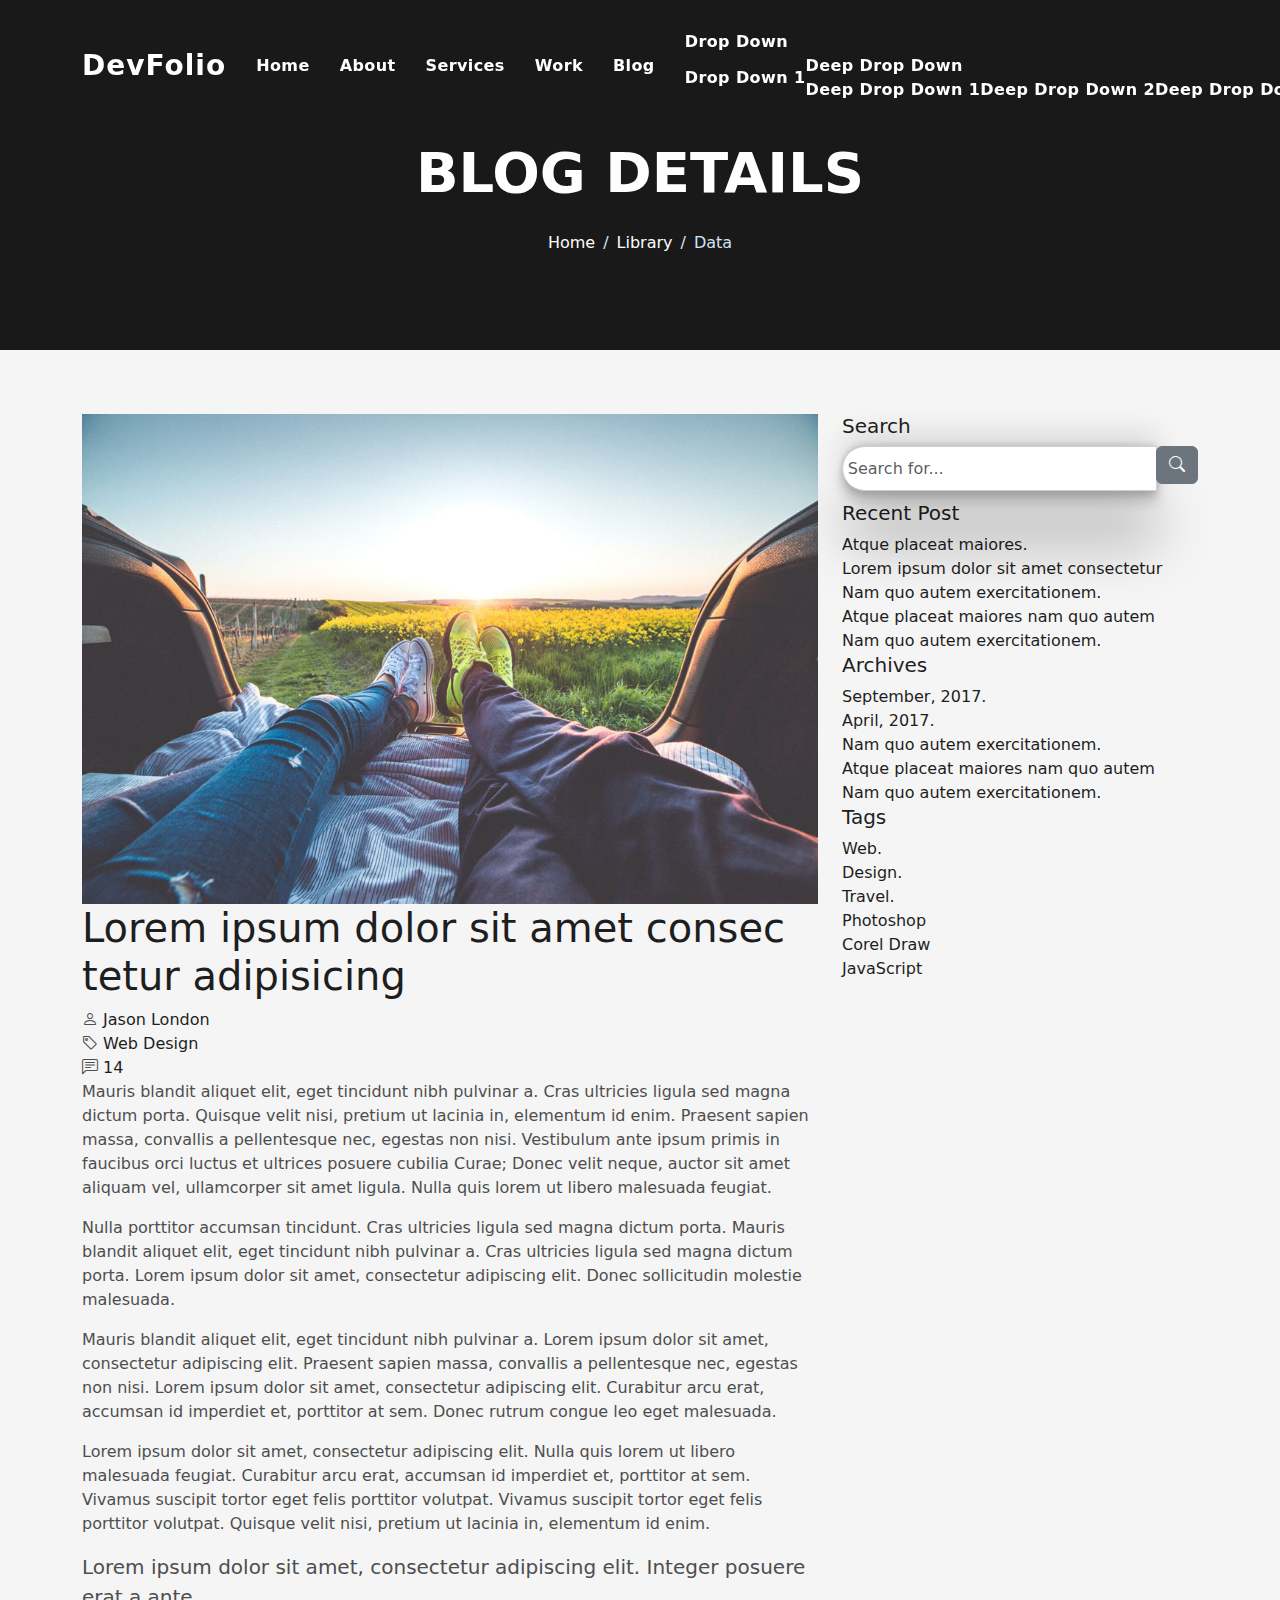
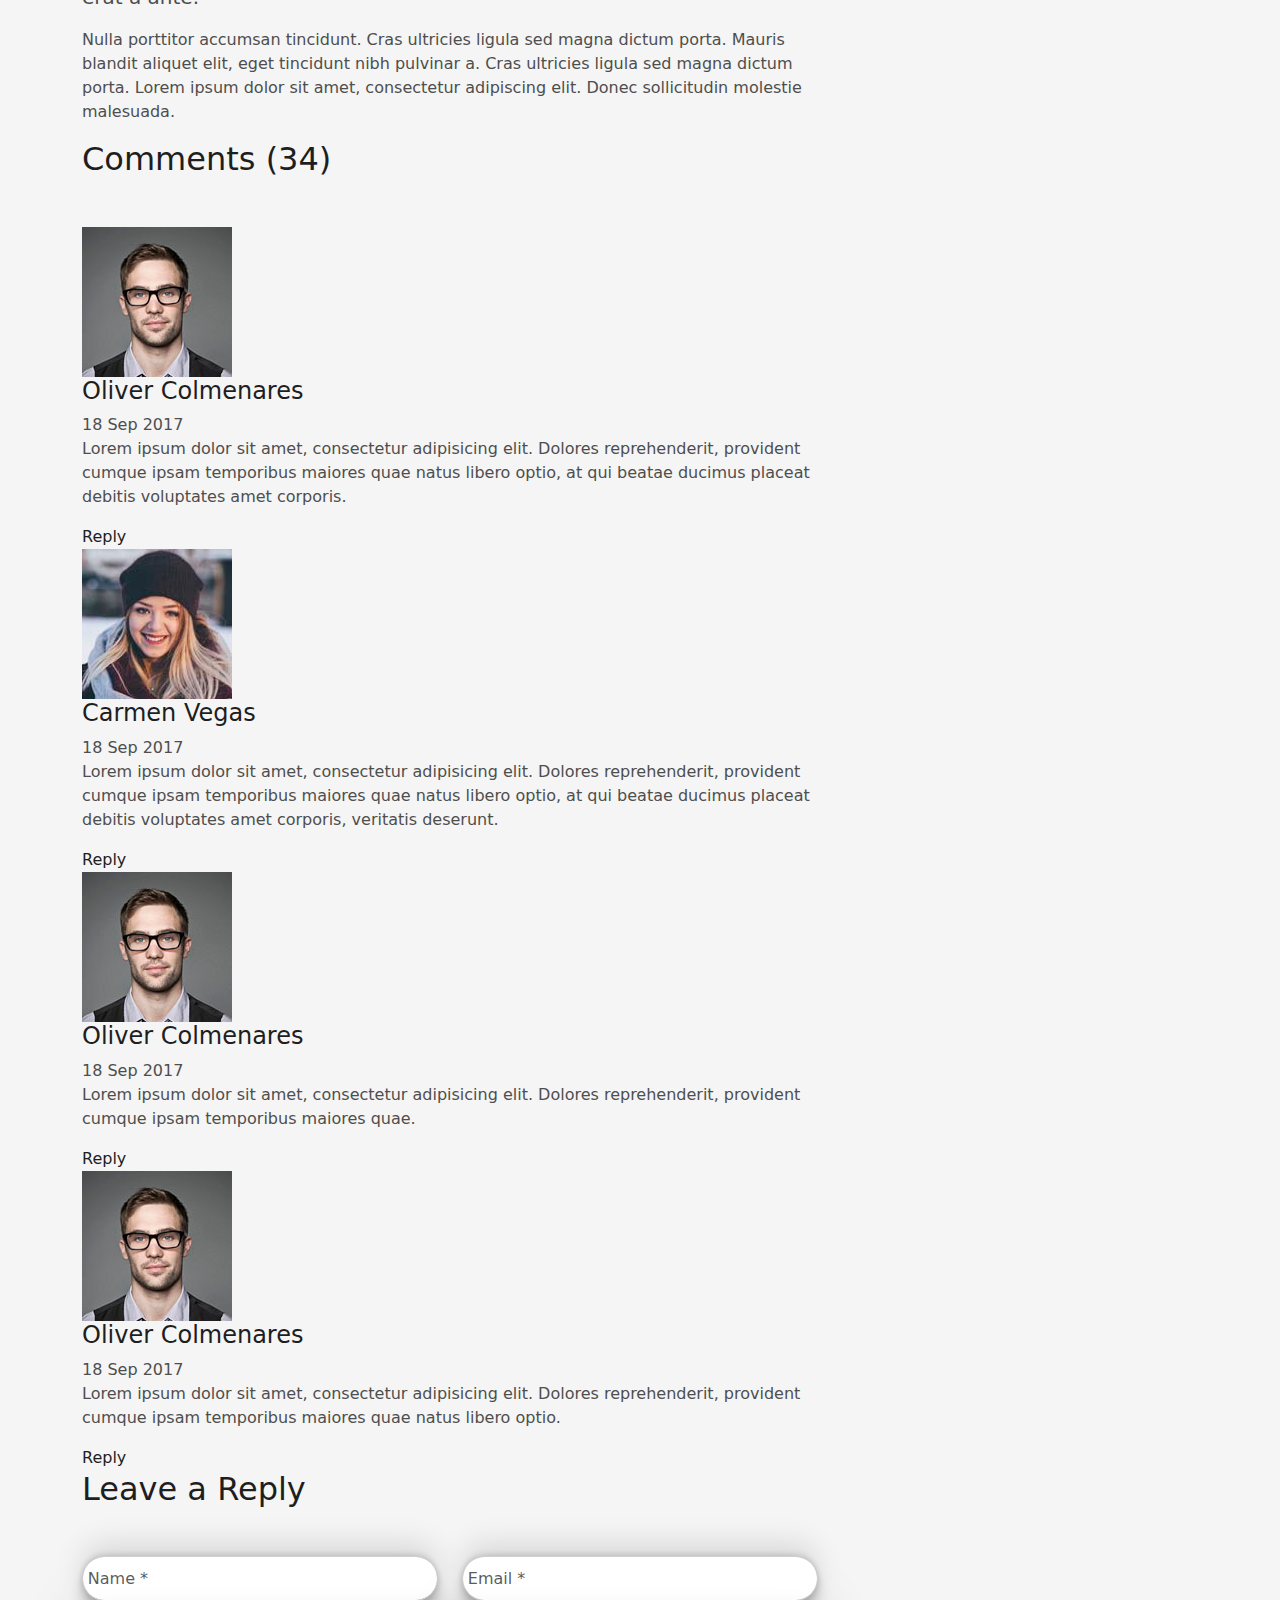
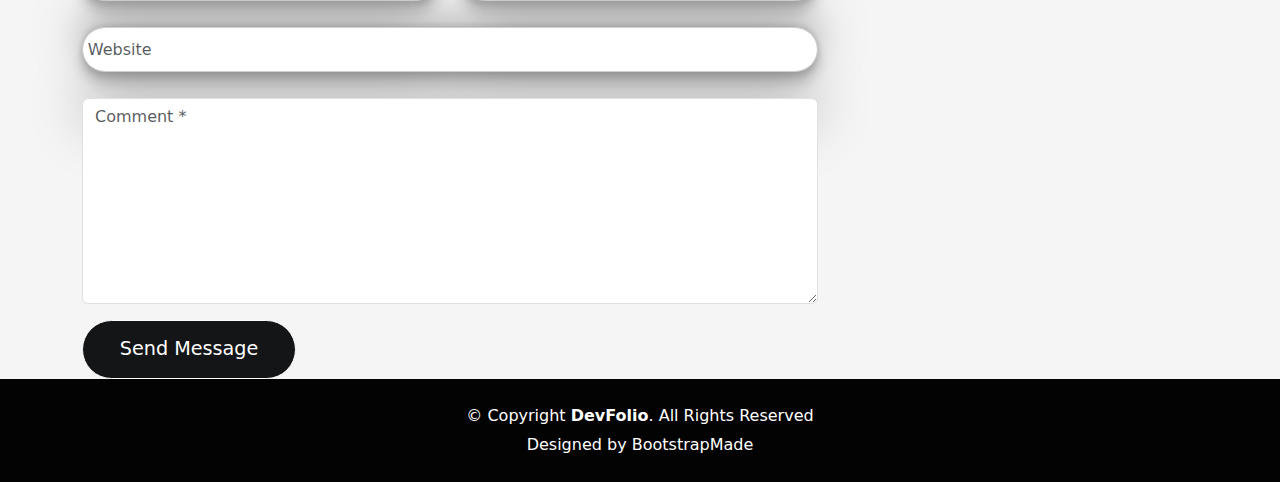
<file: blog-single.html>
<!DOCTYPE html>
<html lang="en">

<head>
  <meta charset="utf-8">
  <meta content="width=device-width, initial-scale=1.0" name="viewport">

  <title>DevFolio Bootstrap Portfolio Template - Blog Single</title>
  <meta content="" name="description">
  <meta content="" name="keywords">

  <!-- Favicons -->
  <link href="assets/img/favicon.png" rel="icon">
  <link href="assets/img/apple-touch-icon.png" rel="apple-touch-icon">

  <!-- Vendor CSS Files -->
  <link href="assets/vendor/bootstrap/css/bootstrap.min.css" rel="stylesheet">
  <link href="assets/vendor/bootstrap-icons/bootstrap-icons.css" rel="stylesheet">
  <link href="assets/vendor/glightbox/css/glightbox.min.css" rel="stylesheet">
  <link href="assets/vendor/swiper/swiper-bundle.min.css" rel="stylesheet">

  <!-- Template Main CSS File -->
  <link href="assets/css/style.css" rel="stylesheet">

  <!-- =======================================================
  * Template Name: DevFolio
  * Updated: Jan 29 2024 with Bootstrap v5.3.2
  * Template URL: https://bootstrapmade.com/devfolio-bootstrap-portfolio-html-template/
  * Author: BootstrapMade.com
  * License: https://bootstrapmade.com/license/
  ======================================================== -->
</head>

<body>

  <!-- ======= Header ======= -->
  <header id="header" class="fixed-top">
    <div class="container d-flex align-items-center justify-content-between">

      <h1 class="logo"><a href="index.html">DevFolio</a></h1>
      <!-- Uncomment below if you prefer to use an image logo -->
      <!-- <a href="index.html" class="logo"><img src="assets/img/logo.png" alt="" class="img-fluid"></a>-->

      <nav id="navbar" class="navbar">
        <ul>
          <li><a class="nav-link scrollto " href="#hero">Home</a></li>
          <li><a class="nav-link scrollto" href="#about">About</a></li>
          <li><a class="nav-link scrollto" href="#services">Services</a></li>
          <li><a class="nav-link scrollto " href="#work">Work</a></li>
          <li><a class="nav-link scrollto " href="#blog">Blog</a></li>
          <li class="dropdown"><a href="#"><span>Drop Down</span> <i class="bi bi-chevron-down"></i></a>
            <ul>
              <li><a href="#">Drop Down 1</a></li>
              <li class="dropdown"><a href="#"><span>Deep Drop Down</span> <i class="bi bi-chevron-right"></i></a>
                <ul>
                  <li><a href="#">Deep Drop Down 1</a></li>
                  <li><a href="#">Deep Drop Down 2</a></li>
                  <li><a href="#">Deep Drop Down 3</a></li>
                  <li><a href="#">Deep Drop Down 4</a></li>
                  <li><a href="#">Deep Drop Down 5</a></li>
                </ul>
              </li>
              <li><a href="#">Drop Down 2</a></li>
              <li><a href="#">Drop Down 3</a></li>
              <li><a href="#">Drop Down 4</a></li>
            </ul>
          </li>
          <li><a class="nav-link scrollto" href="#contact">Contact</a></li>
        </ul>
        <i class="bi bi-list mobile-nav-toggle"></i>
      </nav><!-- .navbar -->

    </div>
  </header><!-- End Header -->

  <div class="hero hero-single route bg-image" style="background-image: url(assets/img/overlay-bg.jpg)">
    <div class="overlay-mf"></div>
    <div class="hero-content display-table">
      <div class="table-cell">
        <div class="container">
          <h2 class="hero-title mb-4">Blog Details</h2>
          <ol class="breadcrumb d-flex justify-content-center">
            <li class="breadcrumb-item">
              <a href="#">Home</a>
            </li>
            <li class="breadcrumb-item">
              <a href="#">Library</a>
            </li>
            <li class="breadcrumb-item active">Data</li>
          </ol>
        </div>
      </div>
    </div>
  </div>

  <main id="main">

    <!-- ======= Blog Single Section ======= -->
    <section class="blog-wrapper sect-pt4" id="blog">
      <div class="container">
        <div class="row">
          <div class="col-md-8">
            <div class="post-box">
              <div class="post-thumb">
                <img src="assets/img/post-1.jpg" class="img-fluid" alt="">
              </div>
              <div class="post-meta">
                <h1 class="article-title">Lorem ipsum dolor sit amet consec tetur adipisicing</h1>
                <ul>
                  <li>
                    <span class="bi bi-person"></span>
                    <a href="#">Jason London</a>
                  </li>
                  <li>
                    <span class="bi bi-tag"></span>
                    <a href="#">Web Design</a>
                  </li>
                  <li>
                    <span class="bi bi-chat-left-text"></span>
                    <a href="#">14</a>
                  </li>
                </ul>
              </div>
              <div class="article-content">
                <p>
                  Mauris blandit aliquet elit, eget tincidunt nibh pulvinar a. Cras ultricies ligula sed magna dictum
                  porta. Quisque velit
                  nisi, pretium ut lacinia in, elementum id enim. Praesent sapien massa, convallis a pellentesque
                  nec, egestas non nisi. Vestibulum ante ipsum primis in faucibus orci luctus et ultrices posuere
                  cubilia Curae; Donec velit neque, auctor sit amet aliquam vel, ullamcorper sit amet ligula.
                  Nulla quis lorem ut libero malesuada feugiat.
                </p>
                <p>
                  Nulla porttitor accumsan tincidunt. Cras ultricies ligula sed magna dictum porta. Mauris blandit
                  aliquet elit, eget tincidunt
                  nibh pulvinar a. Cras ultricies ligula sed magna dictum porta. Lorem ipsum dolor sit amet,
                  consectetur adipiscing elit. Donec sollicitudin molestie malesuada.
                </p>
                <p>
                  Mauris blandit aliquet elit, eget tincidunt nibh pulvinar a. Lorem ipsum dolor sit amet, consectetur
                  adipiscing elit. Praesent
                  sapien massa, convallis a pellentesque nec, egestas non nisi. Lorem ipsum dolor sit amet,
                  consectetur adipiscing elit. Curabitur arcu erat, accumsan id imperdiet et, porttitor at
                  sem. Donec rutrum congue leo eget malesuada.
                </p>
                <p>
                  Lorem ipsum dolor sit amet, consectetur adipiscing elit. Nulla quis lorem ut libero malesuada feugiat.
                  Curabitur arcu erat,
                  accumsan id imperdiet et, porttitor at sem. Vivamus suscipit tortor eget felis porttitor
                  volutpat. Vivamus suscipit tortor eget felis porttitor volutpat. Quisque velit nisi, pretium
                  ut lacinia in, elementum id enim.
                </p>
                <blockquote class="blockquote">
                  <p class="mb-0">Lorem ipsum dolor sit amet, consectetur adipiscing elit. Integer posuere erat a ante.</p>
                </blockquote>
                <p>
                  Nulla porttitor accumsan tincidunt. Cras ultricies ligula sed magna dictum porta. Mauris blandit
                  aliquet elit, eget tincidunt
                  nibh pulvinar a. Cras ultricies ligula sed magna dictum porta. Lorem ipsum dolor sit amet,
                  consectetur adipiscing elit. Donec sollicitudin molestie malesuada.
                </p>
              </div>
            </div>
            <div class="box-comments">
              <div class="title-box-2">
                <h4 class="title-comments title-left">Comments (34)</h4>
              </div>
              <ul class="list-comments">
                <li>
                  <div class="comment-avatar">
                    <img src="assets/img/testimonial-2.jpg" alt="">
                  </div>
                  <div class="comment-details">
                    <h4 class="comment-author">Oliver Colmenares</h4>
                    <span>18 Sep 2017</span>
                    <p>
                      Lorem ipsum dolor sit amet, consectetur adipisicing elit. Dolores reprehenderit, provident cumque
                      ipsam temporibus maiores
                      quae natus libero optio, at qui beatae ducimus placeat debitis voluptates amet corporis.
                    </p>
                    <a href="3">Reply</a>
                  </div>
                </li>
                <li>
                  <div class="comment-avatar">
                    <img src="assets/img/testimonial-4.jpg" alt="">
                  </div>
                  <div class="comment-details">
                    <h4 class="comment-author">Carmen Vegas</h4>
                    <span>18 Sep 2017</span>
                    <p>
                      Lorem ipsum dolor sit amet, consectetur adipisicing elit. Dolores reprehenderit, provident cumque
                      ipsam temporibus maiores
                      quae natus libero optio, at qui beatae ducimus placeat debitis voluptates amet corporis,
                      veritatis deserunt.
                    </p>
                    <a href="3">Reply</a>
                  </div>
                </li>
                <li class="comment-children">
                  <div class="comment-avatar">
                    <img src="assets/img/testimonial-2.jpg" alt="">
                  </div>
                  <div class="comment-details">
                    <h4 class="comment-author">Oliver Colmenares</h4>
                    <span>18 Sep 2017</span>
                    <p>
                      Lorem ipsum dolor sit amet, consectetur adipisicing elit. Dolores reprehenderit, provident cumque
                      ipsam temporibus maiores
                      quae.
                    </p>
                    <a href="3">Reply</a>
                  </div>
                </li>
                <li>
                  <div class="comment-avatar">
                    <img src="assets/img/testimonial-2.jpg" alt="">
                  </div>
                  <div class="comment-details">
                    <h4 class="comment-author">Oliver Colmenares</h4>
                    <span>18 Sep 2017</span>
                    <p>
                      Lorem ipsum dolor sit amet, consectetur adipisicing elit. Dolores reprehenderit, provident cumque
                      ipsam temporibus maiores
                      quae natus libero optio.
                    </p>
                    <a href="3">Reply</a>
                  </div>
                </li>
              </ul>
            </div>
            <div class="form-comments">
              <div class="title-box-2">
                <h3 class="title-left">
                  Leave a Reply
                </h3>
              </div>
              <form class="form-mf">
                <div class="row">
                  <div class="col-md-6 mb-3">
                    <div class="form-group">
                      <input type="text" class="form-control input-mf" id="inputName" placeholder="Name *" required>
                    </div>
                  </div>
                  <div class="col-md-6 mb-3">
                    <div class="form-group">
                      <input type="email" class="form-control input-mf" id="inputEmail1" placeholder="Email *" required>
                    </div>
                  </div>
                  <div class="col-md-12 mb-3">
                    <div class="form-group">
                      <input type="url" class="form-control input-mf" id="inputUrl" placeholder="Website">
                    </div>
                  </div>
                  <div class="col-md-12 mb-3">
                    <div class="form-group">
                      <textarea id="textMessage" class="form-control input-mf" placeholder="Comment *" name="message" cols="45" rows="8" required></textarea>
                    </div>
                  </div>
                  <div class="col-md-12">
                    <button type="submit" class="button button-a button-big button-rouded">Send Message</button>
                  </div>
                </div>
              </form>
            </div>
          </div>
          <div class="col-md-4">
            <div class="widget-sidebar sidebar-search">
              <h5 class="sidebar-title">Search</h5>
              <div class="sidebar-content">
                <form>
                  <div class="input-group">
                    <input type="text" class="form-control" placeholder="Search for..." aria-label="Search for...">
                    <span class="input-group-btn">
                      <button class="btn btn-secondary btn-search" type="button">
                        <span class="bi bi-search"></span>
                      </button>
                    </span>
                  </div>
                </form>
              </div>
            </div>
            <div class="widget-sidebar">
              <h5 class="sidebar-title">Recent Post</h5>
              <div class="sidebar-content">
                <ul class="list-sidebar">
                  <li>
                    <a href="#">Atque placeat maiores.</a>
                  </li>
                  <li>
                    <a href="#">Lorem ipsum dolor sit amet consectetur</a>
                  </li>
                  <li>
                    <a href="#">Nam quo autem exercitationem.</a>
                  </li>
                  <li>
                    <a href="#">Atque placeat maiores nam quo autem</a>
                  </li>
                  <li>
                    <a href="#">Nam quo autem exercitationem.</a>
                  </li>
                </ul>
              </div>
            </div>
            <div class="widget-sidebar">
              <h5 class="sidebar-title">Archives</h5>
              <div class="sidebar-content">
                <ul class="list-sidebar">
                  <li>
                    <a href="#">September, 2017.</a>
                  </li>
                  <li>
                    <a href="#">April, 2017.</a>
                  </li>
                  <li>
                    <a href="#">Nam quo autem exercitationem.</a>
                  </li>
                  <li>
                    <a href="#">Atque placeat maiores nam quo autem</a>
                  </li>
                  <li>
                    <a href="#">Nam quo autem exercitationem.</a>
                  </li>
                </ul>
              </div>
            </div>
            <div class="widget-sidebar widget-tags">
              <h5 class="sidebar-title">Tags</h5>
              <div class="sidebar-content">
                <ul>
                  <li>
                    <a href="#">Web.</a>
                  </li>
                  <li>
                    <a href="#">Design.</a>
                  </li>
                  <li>
                    <a href="#">Travel.</a>
                  </li>
                  <li>
                    <a href="#">Photoshop</a>
                  </li>
                  <li>
                    <a href="#">Corel Draw</a>
                  </li>
                  <li>
                    <a href="#">JavaScript</a>
                  </li>
                </ul>
              </div>
            </div>
          </div>
        </div>
      </div>
    </section><!-- End Blog Single Section -->

  </main><!-- End #main -->

  <!-- ======= Footer ======= -->
  <footer>
    <div class="container">
      <div class="row">
        <div class="col-sm-12">
          <div class="copyright-box">
            <p class="copyright">&copy; Copyright <strong>DevFolio</strong>. All Rights Reserved</p>
            <div class="credits">
              <!--
              All the links in the footer should remain intact.
              You can delete the links only if you purchased the pro version.
              Licensing information: https://bootstrapmade.com/license/
              Purchase the pro version with working PHP/AJAX contact form: https://bootstrapmade.com/buy/?theme=DevFolio
            -->
              Designed by <a href="https://bootstrapmade.com/">BootstrapMade</a>
            </div>
          </div>
        </div>
      </div>
    </div>
  </footer><!-- End  Footer -->

  <div id="preloader"></div>
  <a href="#" class="back-to-top d-flex align-items-center justify-content-center"><i class="bi bi-arrow-up-short"></i></a>

  <!-- Vendor JS Files -->
  <script src="assets/vendor/purecounter/purecounter_vanilla.js"></script>
  <script src="assets/vendor/bootstrap/js/bootstrap.bundle.min.js"></script>
  <script src="assets/vendor/glightbox/js/glightbox.min.js"></script>
  <script src="assets/vendor/swiper/swiper-bundle.min.js"></script>
  <script src="assets/vendor/typed.js/typed.umd.js"></script>
  <script src="assets/vendor/php-email-form/validate.js"></script>

  <!-- Template Main JS File -->
  <script src="assets/js/main.js"></script>

</body>

</html>
</file>
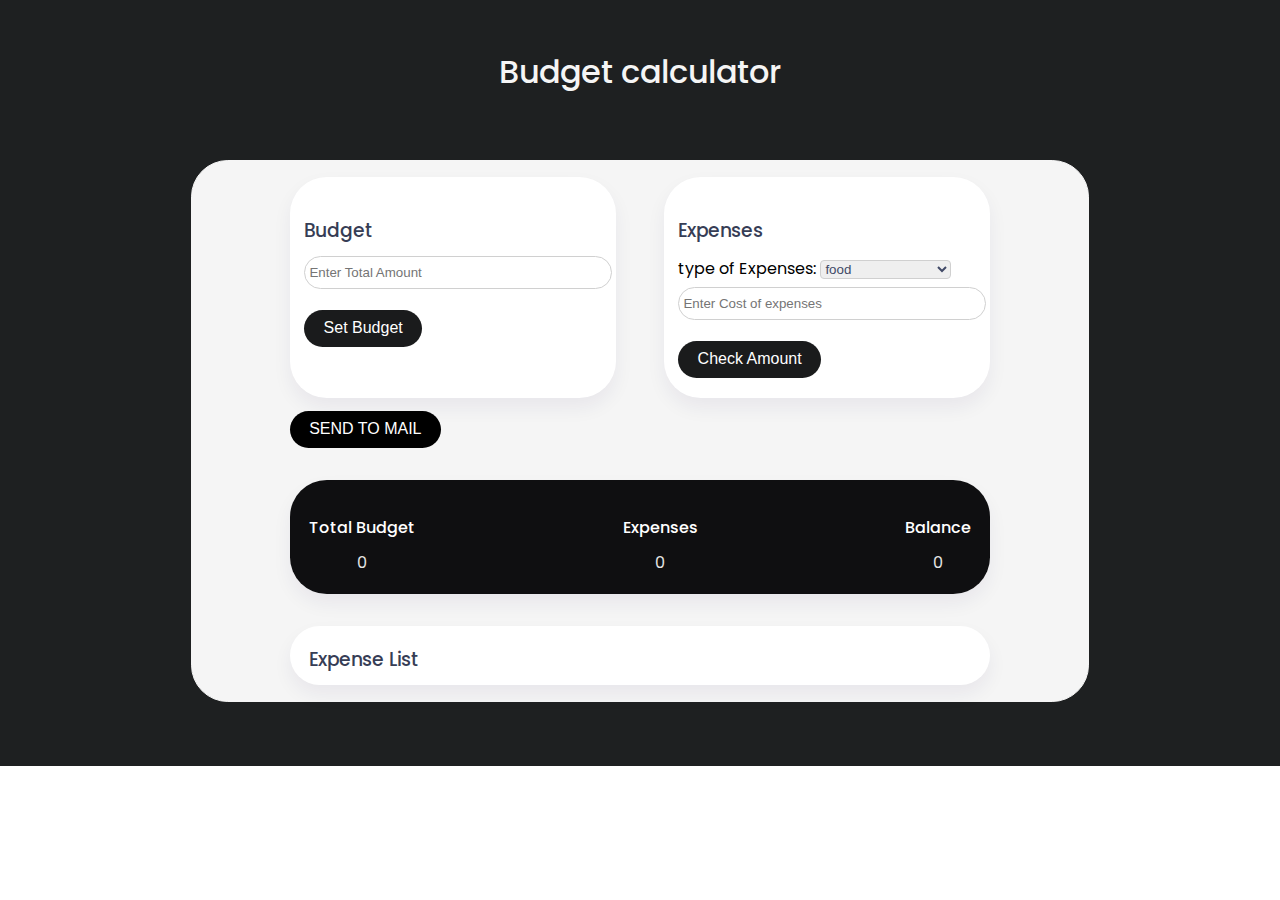
<file: index2.html>
<!DOCTYPE html>
<html lang="en">
<head>
    <meta charset="UTF-8">
    <meta name="viewport" content="width=device-width, initial-scale=1.0">
    <title>Student Pocket</title>
    <link rel="stylesheet" href="index2.css">
    <link href="assets/img/budgetlogo.png" rel="icon">
    <link
  href="https://fonts.googleapis.com/css2?family=Poppins:wght@400;500&display=swap"
  rel="stylesheet"
/>

</head>
<body>

    <div class="calc">
      <div class="gj5">Budget calculator</div>
        <div class="calrr">
          <div class="wrapper">
            <div class="container">
              <div class="sub-container">
                <!-- Budget -->
                <div class="total-amount-container">
                  <h3>Budget</h3>
                  <p class="hide error" id="budget-error">
                    Value cannot be empty or negative
                  </p>
                  <input
                    type="number"
                    id="total-amount"
                    placeholder="Enter Total Amount"
                  />
                  <button class="submit" id="total-amount-button">Set Budget</button>
                </div>
                <div class="user-amount-container">
                    <h3>Expenses</h3>
                    <p class="hide error" id="product-title-error">
                      Values cannot be empty
                    </p>
                    <form action="/action_page.php">
                      <label for="product-title">type of Expenses:</label>
                      <select name="product-title" id="product-title" >
                        <option value="food" selected>food</option>
                        <option value="entertainment">entertainment</option>
                        <option value="rent">rent</option>
                        <option value="medical Expenses">medical Expenses</option>
                        <option value="education">education</option>
                        <option value="other">other</option>
                      </select>
                      
                      
                    </form>
                    
                  </input>
                    <input
                      type="number"
                      id="user-amount"
                      placeholder="Enter Cost of expenses"
                    />
                    <button class="submit" id="check-amount">Check Amount</button>
                  </div>
                </div>
                <div ><button class="senn" onclick="sendmail()">SEND TO MAIL </button></div>
                <!-- Output -->
                <div class="output-container flex-space">
                  <div>
                    <p>Total Budget</p>
                    <span id="amount">0</span>
                  </div>
                  <div>
                    <p>Expenses</p>
                    <span id="expenditure-value">0</span>
                  </div>
                  <div>
                    <p>Balance</p>
                    <span id="balance-amount">0</span>
                  </div>
                </div>
              </div>
              <!-- List -->
              <div class="list">
                <h3>Expense List</h3>
                <div class="list-container" id="list"></div>
              </div>
            </div>
          </div>
        </div>
        <script src="index2.js"></script>
</body>
</html>
</file>
<file: assets/css/style.css>
body {
  background-color: #f5f5f5;
  color: #4e4e4e;
}

body::-webkit-scrollbar {
  width: 0px;
  /* width of the entire scrollbar */
}

h1,
h2,
h3,
h4,
h5,
h6 {
  color: #1e1e1e;
}

a {
  color: #1e1e1e;
  text-decoration: none;
  transition: all 0.5s ease-in-out;
}

a:hover {
  color: #0078ff;
  text-decoration: none;
  transition: all 0.5s ease-in-out;
}

.p-r {
  position: relative;
}

.color-a {
  text-decoration: none;
  color: #0078ff;
}

.color-d {
  color: #f5f5f5;
}

.color-text-a {
  text-decoration: none;
  color: #4e4e4e;
}

.box-shadow,
.card-blog,
.work-box,
.service-box,
.paralax-mf {
  box-shadow: 0 13px 8px -10px rgba(0, 0, 0, 0.1);
}

.box-shadow-a,
.button:hover {
  text-decoration: none;
  box-shadow: 0 0 0 4px #cde1f8;
}

.display-5 {
  font-size: 2.5rem;
  font-weight: 300;
  line-height: 1.1;
}

.display-6 {
  font-size: 2rem;
  font-weight: 300;
  line-height: 1.1;
}

.avatar {
  width: 32px;
  height: 32px;
  margin-right: 4px;
  overflow: hidden;
}

.bg-image {
  background-repeat: no-repeat;
  background-attachment: fixed;
  background-size: cover;
  background-position: center center;
  opacity: 0.9;
}

@media (max-width: 1024px) {
  .bg-image {
    background-attachment: scroll;
  }
}

.overlay-mf {
  background-color: #020202;
}

.overlay-mf {
  position: absolute;
  top: 0;
  left: 0px;
  padding: 0;
  height: 100%;
  width: 100%;
  opacity: 1;
}

.paralax-mf {
  position: relative;
  padding: 8rem 0;
}

.display-table {
  width: 100%;
  height: 100%;
  display: table;
}

.table-cell {
  display: table-cell;
  vertical-align: middle;
}

/*--/ Sections /--*/
.sect-4 {
  padding: 4rem 0;
}

.sect-pt4 {
  padding-top: 4rem;
}

.sect-mt4 {
  margin-top: 4rem;
}

/*--/ Title s /--*/
.title-s {
  font-weight: 600;
  color: #1e1e1e;
  font-size: 1.1rem;
}

/*--/ Title A /--*/
.title-box {
  margin-bottom: 4rem;
}

.title-a {
  text-decoration: none;
  font-size: 3rem;
  font-weight: bold;
  text-transform: uppercase;
}

.subtitle-a {
  text-decoration: none;
  color: #4e4e4e;
}

.line-mf {
  width: 40px;
  height: 5px;
  background-color: #ffffff;
  margin: 0 auto;
}

/*--/ Title Left /--*/
.title-box-2 {
  margin-bottom: 3rem;
}

.title-left {
  font-size: 2rem;
  position: relative;
}


/*------/ Box /------*/
.box-pl2 {
  padding-left: 2rem;
}

.box-shadow-full {
  padding: 3rem 1.25rem;
  position: relative;
  background-color: #fff;
  margin-bottom: 3rem;
  z-index: 2;
  box-shadow: 0 1px 1px 0 rgba(0, 0, 0, 0.06), 0 2px 5px 0 rgba(0, 0, 0, 0.2);
}

@media (min-width: 768px) {
  .box-shadow-full {
    padding: 3rem;
  }
}

/*------/ Socials /------*/
.socials {
  padding: 1.5rem 0;
}

.socials ul li {
  display: inline-block;
}

.socials .ico-circle {
  height: 40px;
  width: 40px;
  font-size: 1.2rem;
  border-radius: 50%;
  line-height: 1.6;
  margin: 0 15px 0 0;
  box-shadow: 0 0 0 3px #0a0a0a;
  transition: all 500ms ease;
}

.socials .ico-circle:hover {
  background-color: #010101;
  color: #fff;
  box-shadow: 0 0 0 3px #fbfbfb;
  transition: all 500ms ease;
}

/*------/ Ul resect /------*/
.ul-resect,
.widget-tags ul,
.widget-sidebar .list-sidebar,
.box-comments .list-comments,
.blog-wrapper .post-meta ul,
.list-ico,
.socials ul {
  list-style: none;
  padding-left: 0;
  margin-bottom: 0;
}

.list-ico {
  line-height: 2;
}

.list-ico span {
  color: #121314;
  margin-right: 10px;
}

/*------/ Ico Circle /------*/
.ico-circle {
  height: 100px;
  width: 100px;
  font-size: 2rem;
  border-radius: 50%;
  line-height: 1.55;
  margin: 0 auto;
  text-align: center;
  box-shadow: 0 0 0 10px #111112;
  display: block;
}

/*------/ Owl Carousel /------*/
.owl-theme .owl-dots {
  text-align: center;
  margin-top: 18px;
}

.owl-theme .owl-dots .owl-dot {
  display: inline-block;
}

.owl-theme .owl-dots .owl-dot span {
  width: 18px;
  height: 7px;
  margin: 5px 5px;
  background: #ffffff;
  border: 0px solid #ffffff;
  display: block;
  transition: all 0.6s ease-in-out;
  cursor: pointer;
}

.owl-theme .owl-dots .owl-dot:hover span {
  background-color: #ffffff;
}

.owl-theme .owl-dots .owl-dot.active span {
  background-color: #1B1B1B;
  width: 25px;
}

/*--/ Scrolltop s /--*/
.scrolltop-mf {
  position: relative;
  display: none;
}

.scrolltop-mf span {
  z-index: 999;
  position: fixed;
  width: 42px;
  height: 42px;
  background-color: #121314;
  opacity: 0.7;
  font-size: 1.6rem;
  line-height: 1.5;
  text-align: center;
  color: #fff;
  top: auto;
  left: auto;
  right: 30px;
  bottom: 50px;
  cursor: pointer;
  border-radius: 50%;
}

/*--------------------------------------------------------------
# Back to top button
--------------------------------------------------------------*/
.back-to-top {
  position: fixed;
  visibility: hidden;
  opacity: 0;
  right: 15px;
  bottom: 15px;
  z-index: 996;
  background: #131313;
  width: 40px;
  height: 40px;
  border-radius: 50px;
  transition: all 0.4s;
}

.back-to-top i {
  font-size: 28px;
  color: #fff;
  line-height: 0;
}

.back-to-top:hover {
  background: #141515;
  color: #fff;
}

.back-to-top.active {
  visibility: visible;
  opacity: 1;
}

/*------/ Prelaoder /------*/
#preloader {
  position: fixed;
  top: 0;
  left: 0;
  right: 0;
  bottom: 0;
  z-index: 9999;
  overflow: hidden;
  background: #fff;
}

#preloader:before {
  content: "";
  position: fixed;
  top: calc(50% - 30px);
  left: calc(50% - 30px);
  border: 6px solid #f2f2f2;
  border-top: 6px solid #1a1b1c;
  border-radius: 50%;
  width: 60px;
  height: 60px;
  animation: animate-preloader 1s linear infinite;
}

@keyframes animate-preloader {
  0% {
    transform: rotate(0deg);
  }

  100% {
    transform: rotate(360deg);
  }
}

/*------/ Button /------*/
.button {
  display: inline-block;
  padding: 0.3rem 0.6rem;
  text-align: center;
  vertical-align: middle;
  -webkit-user-select: none;
  -moz-user-select: none;
  user-select: none;
  font-size: 1rem;
  border-radius: 0.3rem;
  border: 1px solid transparent;
  transition: all 500ms ease;
  cursor: pointer;
}

.button:focus {
  outline: 0;
}

.button:hover {
  background-color: #0a0b0b;
  color: #fff;
  transition: all 500ms ease;
}

.button-a {
  text-decoration: none;
  background-color: #141516;
  color: #fff;
  border-color: #fdfdfd;
}

.button-big {
  padding: 0.9rem 2.3rem;
  font-size: 1.2rem;
}

.button-rouded {
  border-radius: 5rem;
}

.btn-lg {
  padding: 0.5rem 1rem;
  font-size: 1.25rem;
  line-height: 1.5;
  border-radius: 0.3rem;
}

/*--------------------------------------------------------------
# Header
--------------------------------------------------------------*/
#header {
  transition: all 0.5s;
  z-index: 997;
  padding: 20px 0;
}

#header .logo {
  font-size: 28px;
  margin: 0;
  padding: 0;
  font-weight: 600;
  letter-spacing: 1px;
}

#header .logo a {
  color: #fff;
}

#header .logo img {
  max-height: 40px;
}

#header.header-scrolled {
  background: rgba(0, 0, 0, 0.9);
  padding: 12px 0;
}

/*--------------------------------------------------------------
# Navigation Menu
--------------------------------------------------------------*/
/**
* Desktop Navigation 
*/
.navbar {
  padding: 0;
}

.navbar ul {
  margin: 0;
  padding: 0;
  display: flex;
  list-style: none;
  align-items: center;
}

.navbar li {
  position: relative;
}

.navbar>ul>li {
  white-space: nowrap;
  padding: 10px 0 10px 30px;

}

.navbar a,
.navbar a:focus {
  display: flex;
  align-items: center;
  justify-content: space-between;
  color: #fff;
  font-size: 16px;
  font-weight: 600;
  padding: 0;
  white-space: nowrap;
  transition: 0.3s;
  letter-spacing: 0.4px;
  position: relative;

  /* text-transform: uppercase; */
}

.b1 {
  height: 45px;
  width: 90px;
  margin-left: 10px;
  border: none;
  border-radius: 5px;
  color: black;
  font-weight: bold;
  background-color: white;
  transform: scale(1.2);


}

.b1:hover {

  background-color: #ffffff98;
}

.b2:hover {

  background-color: #ffffff98;
}

.navbar a i,
.navbar a:focus i {
  font-size: 12px;
  line-height: 0;
  margin-left: 5px;
}

.navbar>ul>li>a:before {
  content: "";
  position: absolute;
  width: 100%;
  height: 2px;
  bottom: -6px;
  left: 0;
  width: 0;
  background-color: #fff;
  visibility: hidden;
  transition: all 0.3s ease-in-out 0s;
}







@media (max-width: 1366px) {
  .navbar .dropdown .dropdown ul {
    left: -90%;
  }

  .navbar .dropdown .dropdown:hover>ul {
    left: -100%;
  }
}

/**
* Mobile Navigation 
*/
.mobile-nav-toggle {
  color: #fff;
  font-size: 28px;
  cursor: pointer;
  display: none;
  line-height: 0;
  transition: 0.5s;
}

@media (max-width: 991px) {
  .mobile-nav-toggle {
    display: block;
  }

  .navbar ul {
    display: none;
  }
}

.navbar-mobile {
  position: fixed;
  overflow: hidden;
  top: 0;
  right: 0;
  left: 0;
  bottom: 0;
  background: rgba(78, 78, 78, 0.9);
  transition: 0.3s;
  z-index: 999;
}

.navbar-mobile .mobile-nav-toggle {
  position: absolute;
  top: 15px;
  right: 15px;
}

.navbar-mobile ul {
  display: block;
  position: absolute;
  top: 55px;
  right: 15px;
  bottom: 15px;
  left: 15px;
  padding: 10px 0;
  background-color: #fff;
  overflow-y: auto;
  transition: 0.3s;
}

.navbar-mobile>ul>li {
  padding: 0;
}

.navbar-mobile a:hover:before,
.navbar-mobile li:hover>a:before,
.navbar-mobile .active:before {
  visibility: hidden;
}

.navbar-mobile a,
.navbar-mobile a:focus {
  padding: 10px 20px;
  font-size: 15px;
  color: #4e4e4e;
}

.navbar-mobile a:hover,
.navbar-mobile .active,
.navbar-mobile li:hover>a {
  color: #0078ff;
}

.navbar-mobile .getstarted,
.navbar-mobile .getstarted:focus {
  margin: 15px;
}

.navbar-mobile .dropdown ul {
  position: static;
  display: none;
  margin: 10px 20px;
  padding: 10px 0;
  z-index: 99;
  opacity: 1;
  visibility: visible;
  background: #fff;
  box-shadow: 0px 0px 30px rgba(127, 137, 161, 0.25);
}

.navbar-mobile .dropdown ul li {
  min-width: 200px;
}

.navbar-mobile .dropdown ul a {
  padding: 10px 20px;
}

.navbar-mobile .dropdown ul a i {
  font-size: 12px;
}

.navbar-mobile .dropdown ul a:hover,
.navbar-mobile .dropdown ul .active:hover,
.navbar-mobile .dropdown ul li:hover>a {
  color: #0078ff;
}

.navbar-mobile .dropdown>.dropdown-active {
  display: block;
}

/*--------------------------------------------------------------
# Hero Section
--------------------------------------------------------------*/
.hero {
  height: 100vh;
  position: relative;
  color: #fff;
}

.hero .hero-content {
  text-align: center;
  position: absolute;
}

.hero .overlay-itro {
  background-color: rgba(0, 0, 0, 0.6);
  position: absolute;
  top: 0;
  left: 0px;
  padding: 0;
  height: 100%;
  width: 100%;
  opacity: 0.9;
}

.hero .hero-title {
  color: #fff;
  font-weight: 600;
  font-size: 3rem;
}

.hero .hero-slogan {
  color: #ffffff9a;
  font-weight: 100;
  font-size: 1.5rem;
}

.hero .hero-slogan2 {
  color: #ffffff;
  font-weight: 100;
  font-size: 1.5rem;
}


#g1 input::placeholder {
  position: absolute;
  left: 2%;
}

.b2 {
  height: 45px;
  margin-left: 10px;
  border: none;
  border-radius: 5px;
  color: black;
  font-weight: bold;
  background-color: white;
}

@media (max-width: 768px) {
  .hero .b2 {
    height: 30px;
    width: 90px;
    font-size: 0.7rem;
    margin-top: 20px;

  }
}

@media (max-width: 768px) {
  .hero .em {
    height: 30px;

  }
}

@media (min-width: 768px) {
  .hero .hero-title {
    font-size: 4.5rem;
  }
}

.hero .hero-subtitle {
  font-size: 1.5rem;
  font-weight: 600;
}

@media (min-width: 768px) {
  .hero .hero-subtitle {
    font-size: 2.5rem;
  }
}

.hero .text-slider-items {
  display: none;
}

.hero-single {
  height: 350px;
}

.hero-single .hero-content {
  margin-top: 30px;
}

.hero-single .hero-title {
  text-transform: uppercase;
  font-size: 3rem;
}

@media (min-width: 768px) {
  .hero-single .hero-title {
    font-size: 3.5rem;
  }
}

.hero-single .breadcrumb {
  background-color: transparent;
  color: #0078ff;
}

.hero-single .breadcrumb .breadcrumb-item:before {
  color: #cde1f8;
}

.hero-single .breadcrumb .breadcrumb-item.active {
  color: #cde1f8;
}

.hero-single .breadcrumb a {
  color: #fff;
}

/*--------------------------------------------------------------
# Calculator
--------------------------------------------------------------*/
.gj5 {
  font-weight: 500;
  color: whitesmoke;
  font-size: 2rem;
  margin-top: 3rem;
}

@media screen and (max-width: 600px) {
  .gj5 {
    font-size: 1rem;
  }

}


.calc {
  height: auto;
  width: 100%;
  background-color: #1e2021;
  display: flex;
  justify-content: center;
  align-items: center;
  flex-direction: column;
  margin-top: 4rem;
  box-shadow: rgba(50, 50, 93, 0.25) 0px 30px 60px -12px inset, rgba(0, 0, 0, 0.3) 0px 18px 36px -18px inset;
}

.calrr {
  height: auto;
  width: 70%;
  background-color: whitesmoke;
  border: 1px solid whitesmoke;
  border-radius: 2.3em;
  margin: 4rem;
  box-shadow: rgba(50, 50, 93, 0.25) 0px 30px 60px -12px inset, rgba(0, 0, 0, 0.3) 0px 18px 36px -18px inset;
}


.wrapper {
  width: 90%;
  font-size: 16px;
  max-width: 43.75em;
  margin: 1em auto;
}

.container {
  width: 100%;
}

.sub-container {
  width: 100%;
  display: grid;
  grid-template-columns: 1fr 1fr;
  gap: 3em;
}

.flex {
  display: flex;
  align-items: center;
}

.flex-space {
  display: flex;
  justify-content: space-between;
  align-items: center;
}

.wrapper h3 {
  color: #363d55;
  font-weight: 500;
  margin-bottom: 0.6em;
}

.container input {
  display: block;
  width: 100%;
  padding: 0.6em 0.3em;
  border: 1px solid #d0d0d0;
  border-radius: 2.3em;
  color: #414a67;
  outline: none;
  font-weight: 400;
  margin-bottom: 0.6em;
  box-shadow: rgba(0, 0, 0, 0.25) 0px 54px 55px, rgba(0, 0, 0, 0.12) 0px -12px 30px, rgba(0, 0, 0, 0.12) 0px 4px 6px, rgba(0, 0, 0, 0.17) 0px 12px 13px, rgba(0, 0, 0, 0.09) 0px -3px 5px;
}

.container input:focus {
  border-color: #951256;
}

.total-amount-container,
.user-amount-container {
  background-color: #ffffff;
  padding: 1.25em 0.9em;
  border-radius: 2.3em;
  box-shadow: 0 0.6em 1.2em rgba(28, 0, 80, 0.06);
  box-shadow: rgba(0, 0, 0, 0.25) 0px 54px 55px, rgba(0, 0, 0, 0.12) 0px -12px 30px, rgba(0, 0, 0, 0.12) 0px 4px 6px, rgba(0, 0, 0, 0.17) 0px 12px 13px, rgba(0, 0, 0, 0.09) 0px -3px 5px;
}

.output-container {
  background-color: #0f0f11;
  color: #ffffff;
  border-radius: 2.3em;
  box-shadow: 0 0.6em 1.2em rgba(28, 0, 80, 0.06);
  margin: 2em 0;
  padding: 1.2em;
  box-shadow: rgba(0, 0, 0, 0.25) 0px 54px 55px, rgba(0, 0, 0, 0.12) 0px -12px 30px, rgba(0, 0, 0, 0.12) 0px 4px 6px, rgba(0, 0, 0, 0.17) 0px 12px 13px, rgba(0, 0, 0, 0.09) 0px -3px 5px;
}

.output-container p {
  font-weight: 500;
  margin-bottom: 0.6em;
}

.output-container span {
  display: block;
  text-align: center;
  font-weight: 400;
  color: #e5e5e5;
}

.submit {
  font-size: 1em;
  margin-top: 0.8em;
  background-color: #1a1b1c;
  border: none;
  outline: none;
  color: #ffffff;
  padding: 0.6em 1.2em;
  border-radius: 2.3em;
  cursor: pointer;
}

.list {
  background-color: #ffffff;
  padding: 0em 1.2em;
  box-shadow: 0 0.6em 1.2em rgba(28, 0, 80, 0.06);
  border-radius: 2.3em;
  list-style: none;
  overflow-y: scroll;
  overflow-x: hidden;

}

.sublist-content {
  width: 100%;
  border-left: 0.3em solid #18191a;
  margin-bottom: 0.6em;
  padding: 0.5em 1em;
  display: grid;
  grid-template-columns: 3fr 2fr 1fr 1fr;
}

.product {
  font-weight: 500;
  color: #363d55;
}

.amount {
  color: #414a67;
  margin-left: 20%;
}

.icons-container {
  width: 5em;
  margin: 1.2em;
  align-items: center;
}

.product-title {
  margin-bottom: 1em;
}

.hide {
  display: none;
}

.error {
  color: #ff465a;
}

.edit {
  margin-left: auto;
}

.edit,
.delete {
  background: transparent;
  cursor: pointer;
  margin-right: 1.5em;
  border: none;
  color: #18191a;
}

@media screen and (max-width: 600px) {
  .wrapper {
    font-size: 14px;
  }

  .sub-container {
    grid-template-columns: 1fr;
    gap: 1em;
  }
}

.list-items {
  padding: 10px 5px;
  text-decoration: none;
}

.list-items:hover {
  background-color: #dddddd;
}

#product-title {
  color: #1a1b1c;
  border: 1px solid #d0d0d0;
  border-radius: 0.3em;
  color: #414a67;
  outline: none;
  font-weight: 400;
  margin-bottom: 0.6em;
  height: 2.5rem;
}
option{
  height: 2.5rem;
}
.senn{
  font-size: 1em;
  margin-top: 0.8em;
  background-color: #000000;
  border: none;
  outline: none;
  color: #ffffff;
  padding: 0.6em 1.2em;
  border-radius: 2.3em;
  cursor: pointer;
}
/*--------------------------------------------------------------
# Contact
--------------------------------------------------------------*/
#contact {
  border: 2px solid whitesmoke;
  border-radius: 27px;
}

.footer-paralax {
  padding: 4rem 0 0 0;
}

.contact-mf {
  margin-top: 4rem;
}

@media (min-width: 767px) {
  .contact-mf .box-pl2 {
    margin-top: 3rem;
    padding-left: 0rem;
  }
}

.php-email-form .error-message {
  display: none;
  color: #fff;
  background: #ed3c0d;
  text-align: center;
  padding: 15px;
  font-weight: 600;
}

.php-email-form .sent-message {
  display: none;
  color: #fff;
  background: #18d26e;
  text-align: center;
  padding: 15px;
  font-weight: 600;
}

.php-email-form .loading {
  display: none;
  background: #fff;
  text-align: center;
  padding: 15px;
}

.php-email-form .loading:before {
  content: "";
  display: inline-block;
  border-radius: 50%;
  width: 24px;
  height: 24px;
  margin: 0 10px -6px 0;
  border: 3px solid #18d26e;
  border-top-color: #eee;
  animation: animate-loading 1s linear infinite;
}

.php-email-form input,
.php-email-form textarea {
  border-radius: 0;
  box-shadow: none;
  font-size: 14px;
}

.php-email-form input:focus,
.php-email-form textarea:focus {
  border-color: #0078ff;
}

.php-email-form input {
  padding: 10px 15px;
}

.php-email-form textarea {
  padding: 12px 15px;
  margin-bottom: 0;
}

.php-email-form button[type=submit] {
  background: rgb(36 37 39);
  border: 0;
  padding: 10px 24px;
  color: #fff;
  transition: 0.4s;
}

.php-email-form button[type=submit]:hover {
  background: rgb(36 37 39);
}

@keyframes animate-loading {
  0% {
    transform: rotate(0deg);
  }

  100% {
    transform: rotate(360deg);
  }
}

/*--------------------------------------------------------------
# Footer
--------------------------------------------------------------*/
footer {
  text-align: center;
  color: #fff;
  padding: 25px 0;
  background: #030303;
}

footer .copyright {
  margin-bottom: 0.3rem;
}

footer .credits {
  margin-bottom: 0;
}

footer .credits a {
  color: #fff;
}

.submit4 {
  background: transparent;
  border: none;
  cursor: none;
}
</file>
<file: index2.css>
body {
  font-family: 'Poppins';
  margin:0px;
  padding: 0%;
}
body::-webkit-scrollbar {
  width: 0px;               /* width of the entire scrollbar */
}


.gj5 {
  font-weight: 500;
  color: whitesmoke;
  font-size: 2rem;
  margin-top: 3rem;
}

@media screen and (max-width: 600px) {
  .gj5 {
    font-size: 1rem;
  }

}


.calc {
  height: auto;
  width: 100%;
  background-color: #1e2021;
  display: flex;
  justify-content: center;
  align-items: center;
  flex-direction: column;
}

.calrr {
  height: auto;
  width: 70%;
  background-color: whitesmoke;
  border: 1px solid whitesmoke;
  border-radius: 2.3em;
  margin: 4rem;
}


.wrapper {
  width: 90%;
  font-size: 16px;
  max-width: 43.75em;
  margin: 1em auto;
}

.container {
  width: 100%;
}

.sub-container {
  width: 100%;
  display: grid;
  grid-template-columns: 1fr 1fr;
  gap: 3em;
}

.flex {
  display: flex;
  align-items: center;
}

.flex-space {
  display: flex;
  justify-content: space-between;
  align-items: center;
}

.wrapper h3 {
  color: #363d55;
  font-weight: 500;
  margin-bottom: 0.6em;
}

.container input {
  display: block;
  width: 100%;
  padding: 0.6em 0.3em;
  border: 1px solid #d0d0d0;
  border-radius: 2.3em;
  color: #414a67;
  outline: none;
  font-weight: 400;
  margin-bottom: 0.6em;
}

.container input:focus {
  border-color: #587ef4;
}

.total-amount-container,
.user-amount-container {
  background-color: #ffffff;
  padding: 1.25em 0.9em;
  border-radius: 2.3em;
  box-shadow: 0 0.6em 1.2em rgba(28, 0, 80, 0.06);
}

.output-container {
  background-color: #0f0f11;
  color: #ffffff;
  border-radius: 2.3em;
  box-shadow: 0 0.6em 1.2em rgba(28, 0, 80, 0.06);
  margin: 2em 0;
  padding: 1.2em;
}

.output-container p {
  font-weight: 500;
  margin-bottom: 0.6em;
}

.output-container span {
  display: block;
  text-align: center;
  font-weight: 400;
  color: #e5e5e5;
}

.submit {
  font-size: 1em;
  margin-top: 0.8em;
  background-color: #1a1b1c;
  border: none;
  outline: none;
  color: #ffffff;
  padding: 0.6em 1.2em;
  border-radius: 2.3em;
  cursor: pointer;
}

.list {
  background-color: #ffffff;
  padding: 0em 1.2em;
  box-shadow: 0 0.6em 1.2em rgba(28, 0, 80, 0.06);
  border-radius: 2.3em;
  list-style: none;
  overflow-y: scroll;
  overflow-x: hidden;

}

.sublist-content {
  width: 100%;
  border-left: 0.3em solid #18191a;
  margin-bottom: 0.6em;
  padding: 0.5em 1em;
  display: grid;
  grid-template-columns: 3fr 2fr 1fr 1fr;
}

.product {
  font-weight: 500;
  color: #363d55;
}

.amount {
  color: #414a67;
  margin-left: 20%;
}

.icons-container {
  width: 5em;
  margin: 1.2em;
  align-items: center;
}

.product-title {
  margin-bottom: 1em;
}

.hide {
  display: none;
}

.error {
  color: #ff465a;
}

.edit {
  margin-left: auto;
}

.edit,
.delete {
  background: transparent;
  cursor: pointer;
  margin-right: 1.5em;
  border: none;
  color: #18191a;
}

@media screen and (max-width: 600px) {
  .wrapper {
    font-size: 14px;
  }

  .sub-container {
    grid-template-columns: 1fr;
    gap: 1em;
  }
}

.list-items {
  padding: 10px 5px;
  text-decoration: none;
}

.list-items:hover {
  background-color: #dddddd;
}

#product-title {
  color: #1a1b1c;
  border: 1px solid #d0d0d0;
  border-radius: 0.3em;
  color: #414a67;
  outline: none;
  font-weight: 400;
  margin-bottom: 0.6em;
}
.senn{
  font-size: 1em;
  margin-top: 0.8em;
  background-color: #000000;
  border: none;
  outline: none;
  color: #ffffff;
  padding: 0.6em 1.2em;
  border-radius: 2.3em;
  cursor: pointer;
}
</file>
